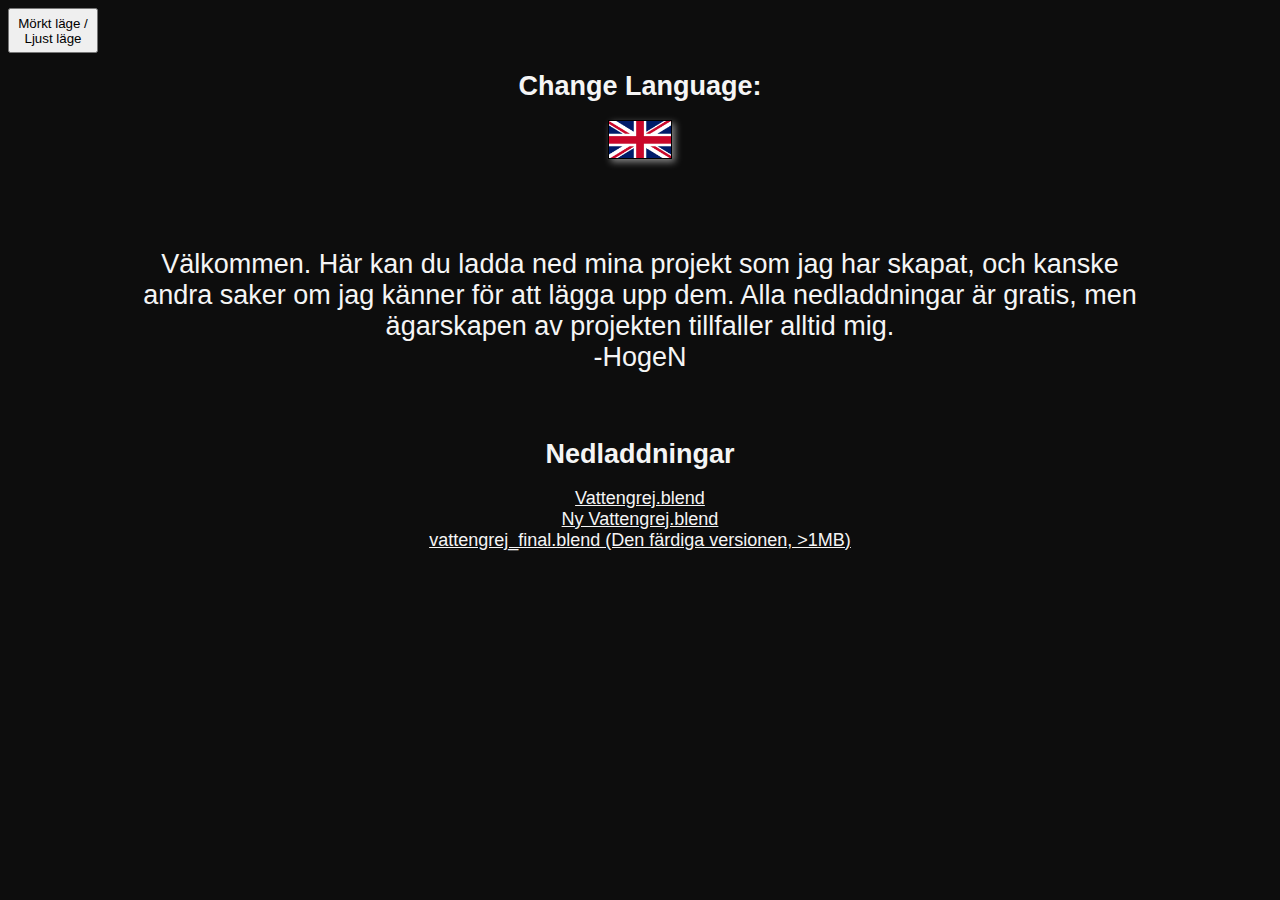
<file: index.html>
<!DOCTYPE html>
<html lang="sv">
<head>
    <meta charset="UTF-8">
    <meta name="viewport" content="width=device-width, initial-scale=1.0">
    <title>Hogensite</title>
    <link rel="stylesheet" href="style.css">
</head>
<body class="dark-mode">
    <button id="kamouflage" onclick="kamouflage()" title=":3"></button>
    <script>
        function kamouflage(){
            window.location.replace("kamouflage.html");
        }
    </script>
    <button id="colourbutton" onclick="changebg()">Mörkt läge / Ljust läge</button>
    <script>
        var isDark = true;
        function changebg(){
            isDark = !isDark;
            if (isDark){
                document.body.classList.add("dark-mode");
            }
            else{
                document.body.classList.remove("dark-mode");
            }
        }
    </script>
    <div>
        <h1>Change Language:</h1>
        <button id="enbutton" title="Change Language" onclick="english()"></button>
        <script>
            function english(){
                window.location.replace("english.html");
            }
        </script>
    </div>
    <br><br><br>
    <div id="maindiv">
        <p id="velkommen">Välkommen. Här kan du ladda ned mina projekt som jag har skapat, och kanske andra saker om jag känner för att lägga upp dem. Alla nedladdningar är gratis, men ägarskapen av projekten tillfaller alltid mig.<br>-HogeN</p>
        <br>
        <h1>Nedladdningar</h1>
        <div>
            <a href="filer/vattengrej.blend" class="download" download>Vattengrej.blend</a>
            <a href="filer/nyvattengrej.blend" class="download" download>Ny Vattengrej.blend</a>
            <a href="filer/vattengrej_final.blend" class="download" download>vattengrej_final.blend (Den färdiga versionen, >1MB)</a>
        </div>
    </div>
</body>
</html>
</file>
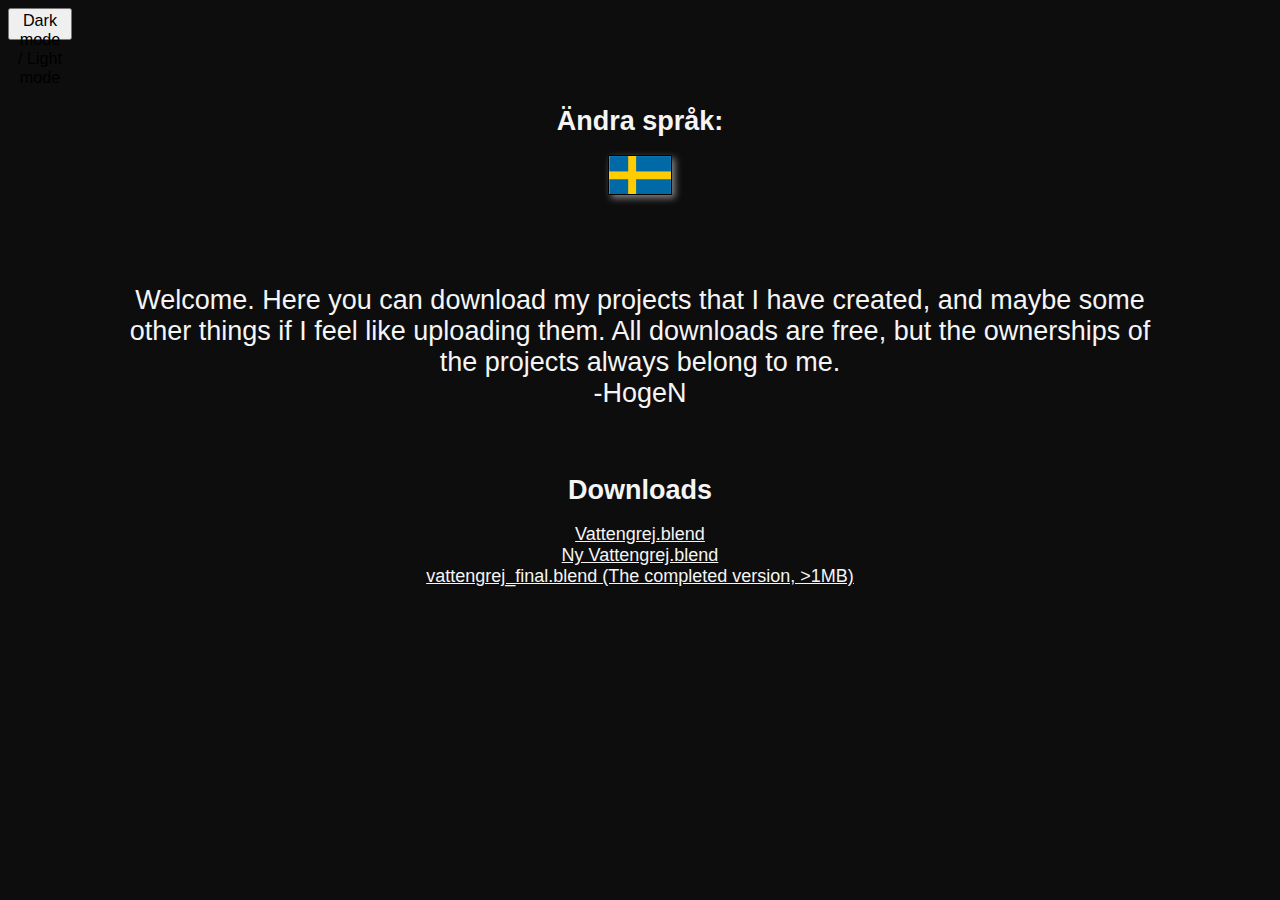
<file: english.html>
<!DOCTYPE html>
<html lang="en">
<head>
    <meta charset="UTF-8">
    <meta name="viewport" content="width=device-width, initial-scale=1.0">
    <title>Hogensite</title>
    <link rel="stylesheet" href="style.css">
</head>
<body class="dark-mode">
    <button id="kamouflage" onclick="kamouflage()" title=":3"></button>
    <script>
        function kamouflage(){
            window.location.replace("kamouflage.html")
        }
    </script>
    <button id="encolourbutton" onclick="changebg()">Dark mode / Light mode</button>
    <script>
        var isDark = true;
        function changebg(){
            isDark = !isDark;
            if (isDark){
                document.body.classList.add("dark-mode");
            }
            else{
                document.body.classList.remove("dark-mode");
            }
        }
    </script>
    <div>
        <h1>Ändra språk:</h1>
        <button id="svbutton" title="Ändra Språk" onclick="swedish()"></button>
        <script>
            function swedish(){
                window.location.replace("index.html");
            }
        </script>
    </div>
    <br><br><br>
    <div id="maindiv">
        <p id="velkommen">Welcome. Here you can download my projects that I have created, and maybe some other things if I feel like uploading them. All downloads are free, but the ownerships of the projects always belong to me.<br>-HogeN</p>
        <br>
        <h1>Downloads</h1>
        <div>
            <a href="filer/vattengrej.blend" class="download" download>Vattengrej.blend</a>
            <a href="filer/nyvattengrej.blend" class="download" download>Ny Vattengrej.blend</a>
            <a href="filer/vattengrej_final.blend" class="download" download>vattengrej_final.blend (The completed version, >1MB)</a>
        </div>
    </div>
</body>
</html>
</file>
<file: style.css>
/* Default: Large devices such as laptops (greater than 1280) */
@media only screen and (max-width: 1280px) {
    html {
        font-size: 18px;
    }
}

/* Medium devices such as tablets (1024px or lesser) */
@media only screen and (max-width: 1024px) {
    html {
        font-size: 16px;
    }
}

/* Small devices such as phones (768px or lesser) */
@media only screen and (max-width: 768px) {
    html {
        font-size: 12px;
    }
}

/* Extra-small devices such as small phones (less than 640px) */
@media only screen and (max-width: 640px) {
    html {
        font-size: 16px;
    }

    header {
        font-size: 32px;
    }
}

html{
    font-family: Verdana, Arial, sans-serif;
}

.download{
    display: flex;
    justify-content: center;
}

.dark-mode .download{
    color: whitesmoke;
}

.dark-mode{
    background-color: hsl(0, 0%, 5%);
}

.dark-mode p{
    color: whitesmoke;
}

.dark-mode h1{
    color: whitesmoke;
}

.dark-mode #enbutton{
    box-shadow: 3px 3px 7px rgba(255, 255, 255, 0.5);
}

.dark-mode #enbutton:hover{
    box-shadow: 4px 4px 8px rgba(255, 255, 255, 1);
}

#enbutton{
    background-image: url(bilder/unionjack.png);
    background-size: cover;
    width: 5vw;
    height: 3vw;

    display: block;
    position: relative;
    margin-left: auto;
    margin-right: auto;
    box-shadow: 5px 5px 7px rgba(0, 0, 0, 0.5);
    border-width: 0.1vw;
    border-style: solid;
    border-color: black;
}

.dark-mode #svbutton{
    box-shadow: 3px 3px 7px rgba(255, 255, 255, 0.5);
}

.dark-mode #svbutton:hover{
    box-shadow: 4px 4px 8px rgba(255, 255, 255, 1);
}

#svbutton{
    background-image: url(bilder/sverigeflaggan.gif);
    background-size: cover;
    width: 5vw;
    height: 3.125vw;

    display: block;
    position: relative;
    margin-left: auto;
    margin-right: auto;
    box-shadow: 5px 5px 7px rgba(0, 0, 0, 0.5);
    border-width: 0.1vw;
    border-style: solid;
    border-color: black;
}

#enbutton:hover{
    cursor: pointer;
    box-shadow: 5px 5px 7px rgba(0, 0, 0, 1);
}

#colourbutton{
    width: 10svh;
    height: 5svh;
}

#encolourbutton{
    width: 5vw;
    height: 2.5vw;
    font-size: 0.9rem;
}

h1{
    text-align: center;
    font-size: 1.5rem;
}

p{
    font-size: 1.5rem;
}

#velkommen{
    text-align: center;
}

#maindiv{
    width: 80vw;
    display: block;
    margin-left: auto;
    margin-right: auto;
}

#kamouflage{
    width: 1vw;
    height: 1vw;
    background-color: white;
    float: right;
    border: none;
}
.dark-mode #kamouflage{
    background-color: hsl(0, 0%, 5%);
}
#kamouflage:hover{
    cursor: pointer;
}

#returkamouflage{
    width: 10vw;
    height: 5vw;
    background-color: black;
    color: white;
    float: right;
    border-width: 0.2vw;
    border-style: solid;
    border-color: red;
}

#returkamouflage:hover{
    cursor: pointer;
}
</file>
